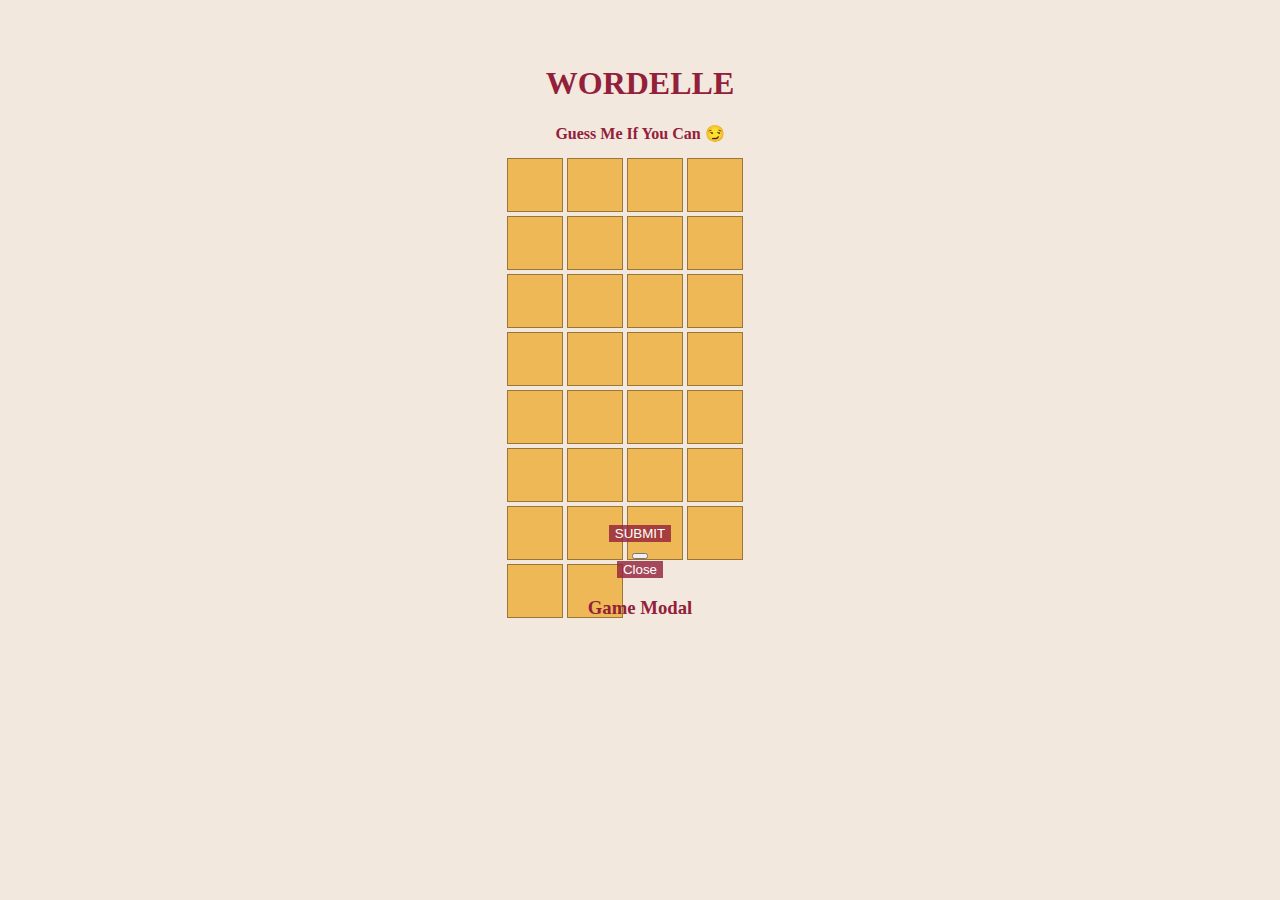
<file: index.html>
<!DOCTYPE html>
<html lang="en">
<head>
    <meta charset="UTF-8">
    <meta name="viewport" content="width=device-width, initial-scale=1">
    <meta name="description" content="It’s like that other word game… but cheekier, and with more attitude.">
    <title>Wordelle</title>
<!--favicons-->
    <link rel="apple-touch-icon" sizes="180x180" href="assets/favicon/apple-touch-icon.png">
    <link rel="icon" type="image/png" sizes="32x32" href="assets/favicon/favicon-32x32.png">
    <link rel="icon" type="image/png" sizes="16x16" href="assets/favicon/favicon-16x16.png">
    <link rel="manifest" href="assets/favicon/site.webmanifest">
<!--Bootstrap CSS-->
<link href="https://cdn.jsdelivr.net/npm/bootstrap@5.3.5/dist/css/bootstrap.min.css" rel="stylesheet" integrity="sha384-SgOJa3DmI69IUzQ2PVdRZhwQ+dy64/BUtbMJw1MZ8t5HZApcHrRKUc4W0kG879m7" crossorigin="anonymous">
    <!--Custom CSS file-->
    <link rel="stylesheet" href="assets/style.css">
</head>

<body>
    <br>
    <br>
    <h1>WORDELLE</h1>
    <h2>Guess Me If You Can 😏</h2>

    <div id="grid"></div>
    <br>
    <button id="submitBtn" class ="btn">SUBMIT</button>
    
    <!--Bootstrap Modal-->
    <div class="modal fade" id="gameModal" tabindex="-1" role="dialog">
        <div class="modal-dialog" role="document">
        <div class="modal-content">
            <div class="modal-header">
            <button type="button" class="btn-close" data-bs-dismiss="modal" aria-label="Close"></button>
            </div>
            <div class="modal-body" id="modalBody" aria-live="assertive">
            <!-- Message will go here -->
            </div>
            <div class="modal-footer">
            <button type="button" class="btn btn-secondary" data-bs-dismiss="modal">Close</button>
            </div>
        </div>
        </div>
    </div>
    <!-- Add an element to serve as the label for the modal -->
<h3 id="gameModalLabel" class="visually-hidden">Game Modal</h3>
    
    <script src="https://cdn.jsdelivr.net/npm/bootstrap@5.3.5/dist/js/bootstrap.bundle.min.js" integrity="sha384-k6d4wzSIapyDyv1kpU366/PK5hCdSbCRGRCMv+eplOQJWyd1fbcAu9OCUj5zNLiq" crossorigin="anonymous"></script>
    <script src="https://code.jquery.com/jquery-3.2.1.js" integrity="sha256-DZAnKJ/6XZ9si04Hgrsxu/8s717jcIzLy3oi35EouyE=" crossorigin="anonymous"></script>
    <script src="assets/script.js"></script>
</body>
</html>
</file>
<file: assets/style.css>
body { 
background-color: #f2e8de;
text-align: center;
color: #93203b;
}

h2 {
    font-size: medium;
}

#grid {
    text-align: center;
    display: flex;
    flex-wrap: wrap;
    height: 350px;
    width: 270px;
    background-color: #f2e8de;
    margin: auto;
}

.tile {
    width: 50px;
    height: 50px; 
    display: flex;
    justify-self: center;
    border: 1px solid #9a7736; 
    margin: 2px; 
    background-color: #edb855;
    text-transform: uppercase;
    text-align: center;
    color: #221639;
}

.btn {
    background-color:#93203bcd;
    border: #781a30;
    color: white;
}
.btn:hover {
    background-color:#93203b63;
}

.green {
    background-color: #007a78;
    border: #003b49;
}

.gray {
    background-color: #8f8f8f;
    border: #1b365d;
}

.yellow {
    background-color: #ffc845;
    border: #815e1e;;
}

.modal-content {
    background-color: #f2e8de;
    color: #221639;
}
</file>
